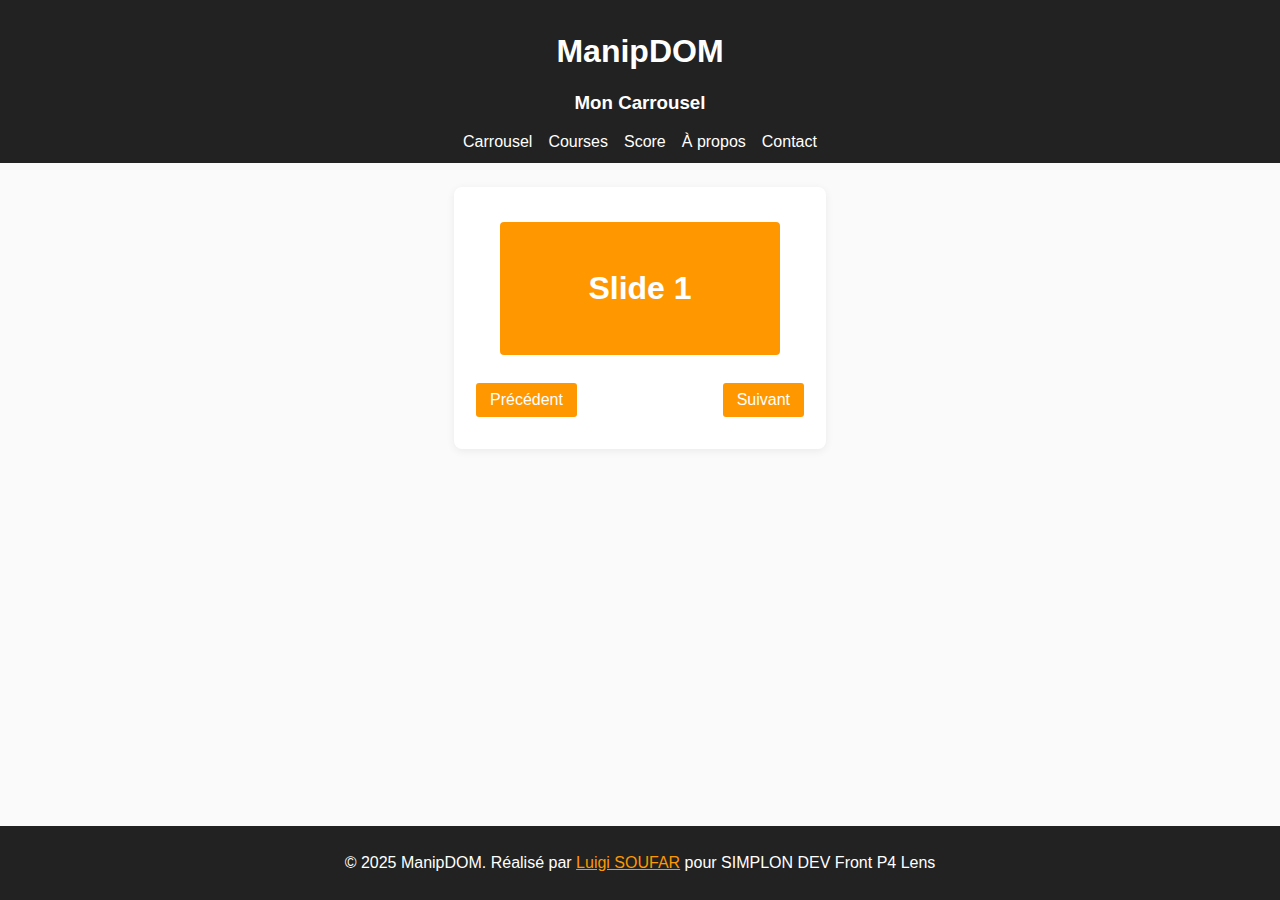
<file: index.html>
<!DOCTYPE html>
<html lang=""fr">
<head>
    <meta charset="UTF-8">
    <meta name="viewport" content="width=device-width, initial-scale=1.0">
    <title>ManipDOM</title>
    <link rel="stylesheet" href="styles.css">
</head>
<body>
    <header>
        <h1>ManipDOM</h1>
        <h3>Mon Carrousel</h3>
        <nav>
            <ul>
                <li><a href="index.html">Carrousel</a></li>
                <li><a href="courses.html">Courses</a></li>
                <li><a href="score.html">Score</a></li>
                <li><a href="https://fr.linkedin.com/in/luigi-soufar">À propos</a></li>
                <li><a href="mailto:tuirzz@icloud.com">Contact</a></li>
            </ul>
        </nav>
    </header>
    <main>
        <section class="carrousel">
            <div class="carrousel-container">
                <div class="carrousel-slide slide-1 active">Slide 1</div>
                <div class="carrousel-slide slide-2">Slide 2</div>
                <div class="carrousel-slide slide-3">Slide 3</div>
            </div>
            <div class="carrousel-buttons">
                <button id="prev" class="carrousel-button">Précédent</button>
                <button id="next" class="carrousel-button">Suivant</button>
            </div>
        </section>
    </main>
    <footer>
        <p>&copy; 2025 ManipDOM. Réalisé par <a title=Linkedin href=https://fr.linkedin.com/in/luigi-soufar>
            Luigi SOUFAR</a> pour SIMPLON DEV Front P4 Lens</p>
    </footer>
    <script src="script.js"></script>
</body>

</html>
</file>
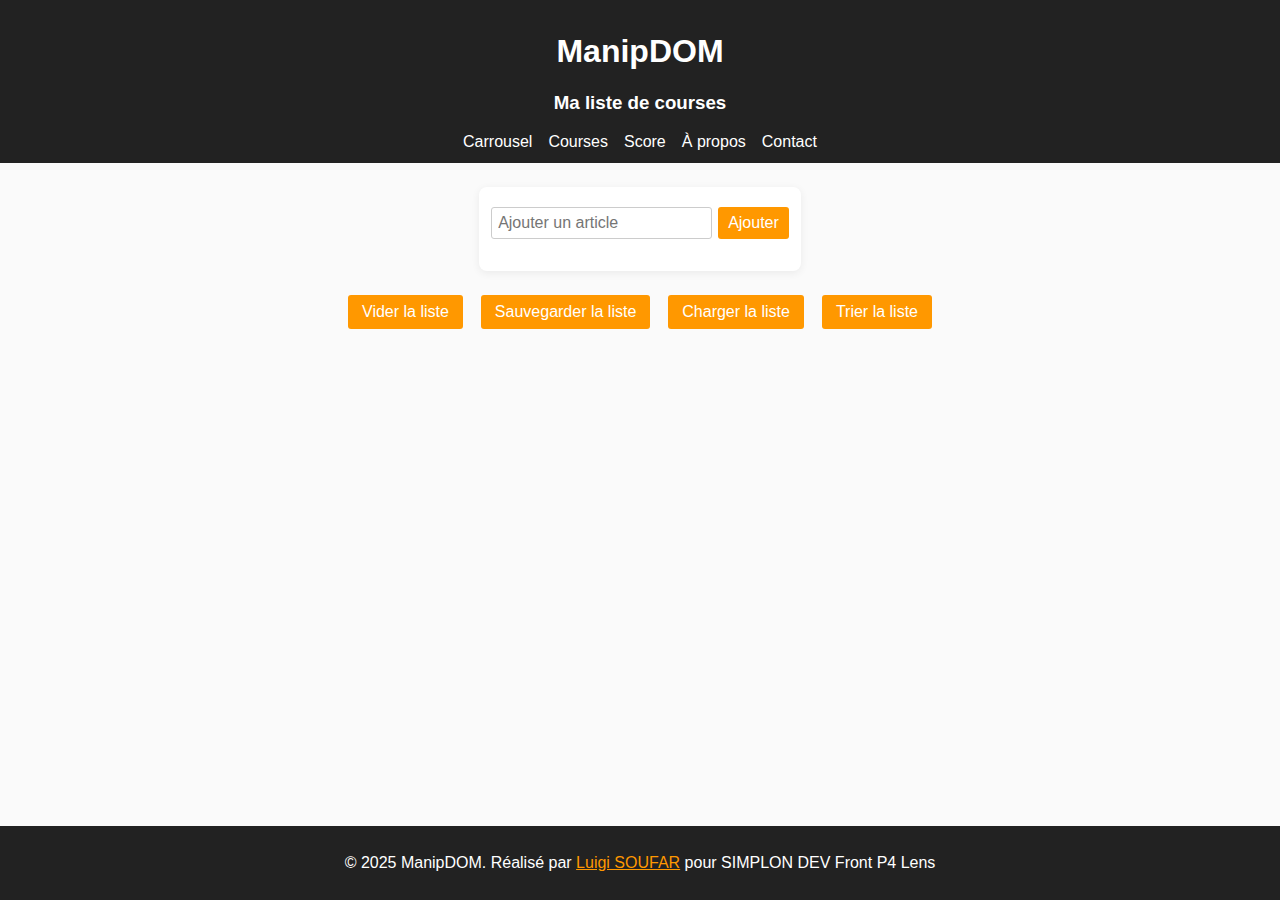
<file: courses.html>
<!DOCTYPE html>
<html lang=""fr">
<head>
    <meta charset="UTF-8">
    <meta name="viewport" content="width=device-width, initial-scale=1.0">
    <title>ManipDOM</title>
    <link rel="stylesheet" href="styles.css">
</head>
<body>
    <header>
        <h1>ManipDOM</h1>
        <h3>Ma liste de courses</h3>
        <nav>
            <ul>
                <li><a href="index.html">Carrousel</a></li>
                <li><a href="courses.html">Courses</a></li>
                <li><a href="score.html">Score</a></li>
                <li><a href="https://fr.linkedin.com/in/luigi-soufar">À propos</a></li>
                <li><a href="mailto:tuirzz@icloud.com">Contact</a></li>
            </ul>
        </nav>
    </header>
    <main>
        <section class="courses">
            <form id="course-form">
                <input type="text" id="course-input" placeholder="Ajouter un article" required>
                <button type="submit">Ajouter</button>
            </form>
            <ul id="course-list"></ul>
        </section>
        <section class="course-actions">
            <button id="clear-courses">Vider la liste</button>
            <button id="save-courses">Sauvegarder la liste</button>
            <button id="load-courses">Charger la liste</button>
            <button id="sort-courses">Trier la liste</button>
        </section>
    </main>
    <footer>
        <p>&copy; 2025 ManipDOM. Réalisé par <a title=Linkedin href=https://fr.linkedin.com/in/luigi-soufar>
            Luigi SOUFAR</a> pour SIMPLON DEV Front P4 Lens</p>
    </footer>
    <script src="script.js"></script>
</body>

</html>
</file>
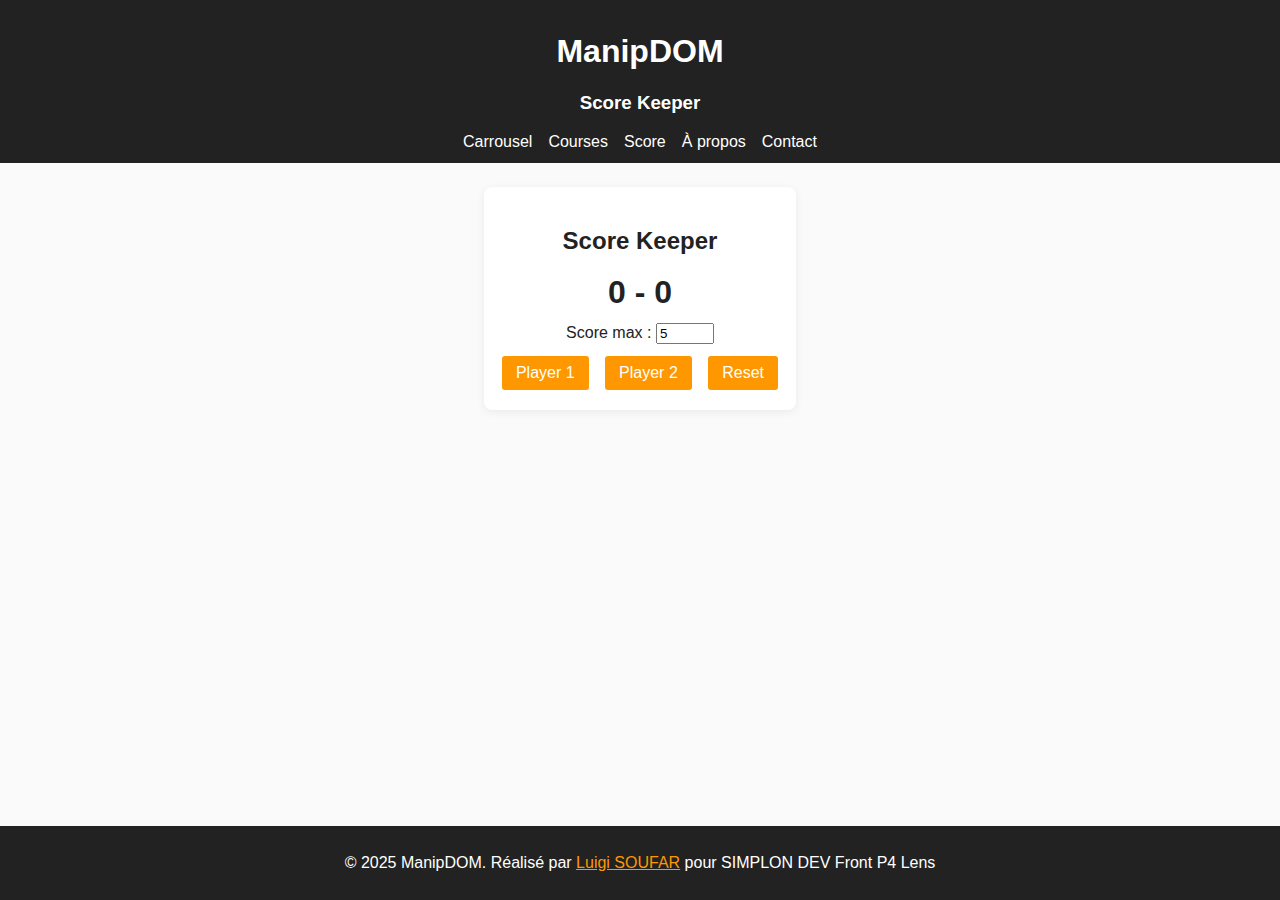
<file: score.html>
<!DOCTYPE html>
<html lang=""fr">
<head>
    <meta charset="UTF-8">
    <meta name="viewport" content="width=device-width, initial-scale=1.0">
    <title>ManipDOM</title>
    <link rel="stylesheet" href="styles.css">
</head>
<body>
    <header>
        <h1>ManipDOM</h1>
        <h3>Score Keeper</h3>
        <nav>
            <ul>
                <li><a href="index.html">Carrousel</a></li>
                <li><a href="courses.html">Courses</a></li>
                <li><a href="score.html">Score</a></li>
                <li><a href="https://fr.linkedin.com/in/luigi-soufar">À propos</a></li>
                <li><a href="mailto:tuirzz@icloud.com">Contact</a></li>
            </ul>
        </nav>
    </header>
    <main>
        <section class="score-keeper">
            <h2>Score Keeper</h2>
            <div class="score-display">
                <span id="score-p1">0</span> - <span id="score-p2">0</span>
            </div>
            <div class="score-max">
                Score max : <input type="number" id="score-max" value="5" min="1" style="width: 50px;">
            </div>
            <div class="score-buttons">
                <button id="btn-p1">Player 1</button>
                <button id="btn-p2">Player 2</button>
                <button id="btn-reset">Reset</button>
            </div>
        </section>
    </main>
    <footer>
        <p>&copy; 2025 ManipDOM. Réalisé par <a title=Linkedin href=https://fr.linkedin.com/in/luigi-soufar>
            Luigi SOUFAR</a> pour SIMPLON DEV Front P4 Lens</p>
    </footer>
    <script src="script.js"></script>
</body>

</html>
</file>
<file: styles.css>
body { font-family: Arial, sans-serif; background: #fafafa; margin: 0; color: #222; }
header, footer { background: #222; color: #fff; text-align: center; padding: 12px 0; }
nav ul { display: flex; justify-content: center; gap: 16px; list-style: none; padding: 0; margin: 0; }
nav a { color: #fff; text-decoration: none; }
nav a:hover { color: #ff9800; }
main { display: flex; flex-direction: column; align-items: center; min-height: 60vh; }
footer { position: fixed; left: 0; bottom: 0; width: 100%; z-index: 10; }
footer a { color: #ff9800; }
footer a:hover { color: #fff; }
.carrousel, .score-keeper, .courses { background: #fff; border-radius: 8px; box-shadow: 0 2px 8px #0001; margin: 24px auto; max-width: 340px; text-align: center; }
.carrousel { padding: 32px 16px 32px 16px; width: 340px; }
.score-keeper, .courses { padding: 20px 12px; max-width: 320px; }
.carrousel-container { display: flex; justify-content: center; align-items: center; height: 140px; margin-bottom: 24px; }
.carrousel-slide { display: none; font-size: 2rem; font-weight: bold; color: #333; background: #eee; border-radius: 4px; padding: 48px 0; width: 280px; text-align: center; }
.carrousel-slide.active { display: block; background: #ff9800; color: #fff; }
.carrousel-slide.slide-2 { background: #4caf50; color: #fff; }
.carrousel-slide.slide-3 { background: #2196f3; color: #fff; }
.carrousel-button, .score-buttons button, .courses button, .course-actions button { background: #ff9800; color: #fff; border: none; border-radius: 3px; font-size: 1rem; cursor: pointer; transition: background 0.2s, color 0.2s; }
.carrousel-button, .score-buttons button, .course-actions button { padding: 8px 14px; margin: 0 6px; }
.courses button[type="submit"] { padding: 6px 10px; }
.carrousel-button:hover, .score-buttons button:hover:not(:disabled), .courses button[type="submit"]:hover, .course-actions button:hover { background: #222; color: #ff9800; }
.score-buttons button:disabled { opacity: 0.5; cursor: not-allowed; }
.carrousel-buttons { display: flex; justify-content: space-between; width: 100%; margin-top: 16px; }
.score-display { font-size: 2rem; font-weight: bold; margin: 12px 0; }
.score-max { margin-bottom: 12px; font-size: 1rem; }
.courses form { display: flex; gap: 6px; margin-bottom: 12px; }
.courses input[type="text"] { flex: 1; padding: 6px; border-radius: 3px; border: 1px solid #ccc; font-size: 1rem; }
.courses ul { list-style: none; padding: 0; margin: 0 0 8px 0; }
.courses li { background: #eee; margin: 4px 0; padding: 6px; border-radius: 3px; font-size: 1rem; cursor: pointer; transition: background 0.2s; }
.courses li:hover { background: #ff9800; color: #fff; }
.course-actions { display: flex; justify-content: center; gap: 6px; margin-bottom: 6px; }
</file>
